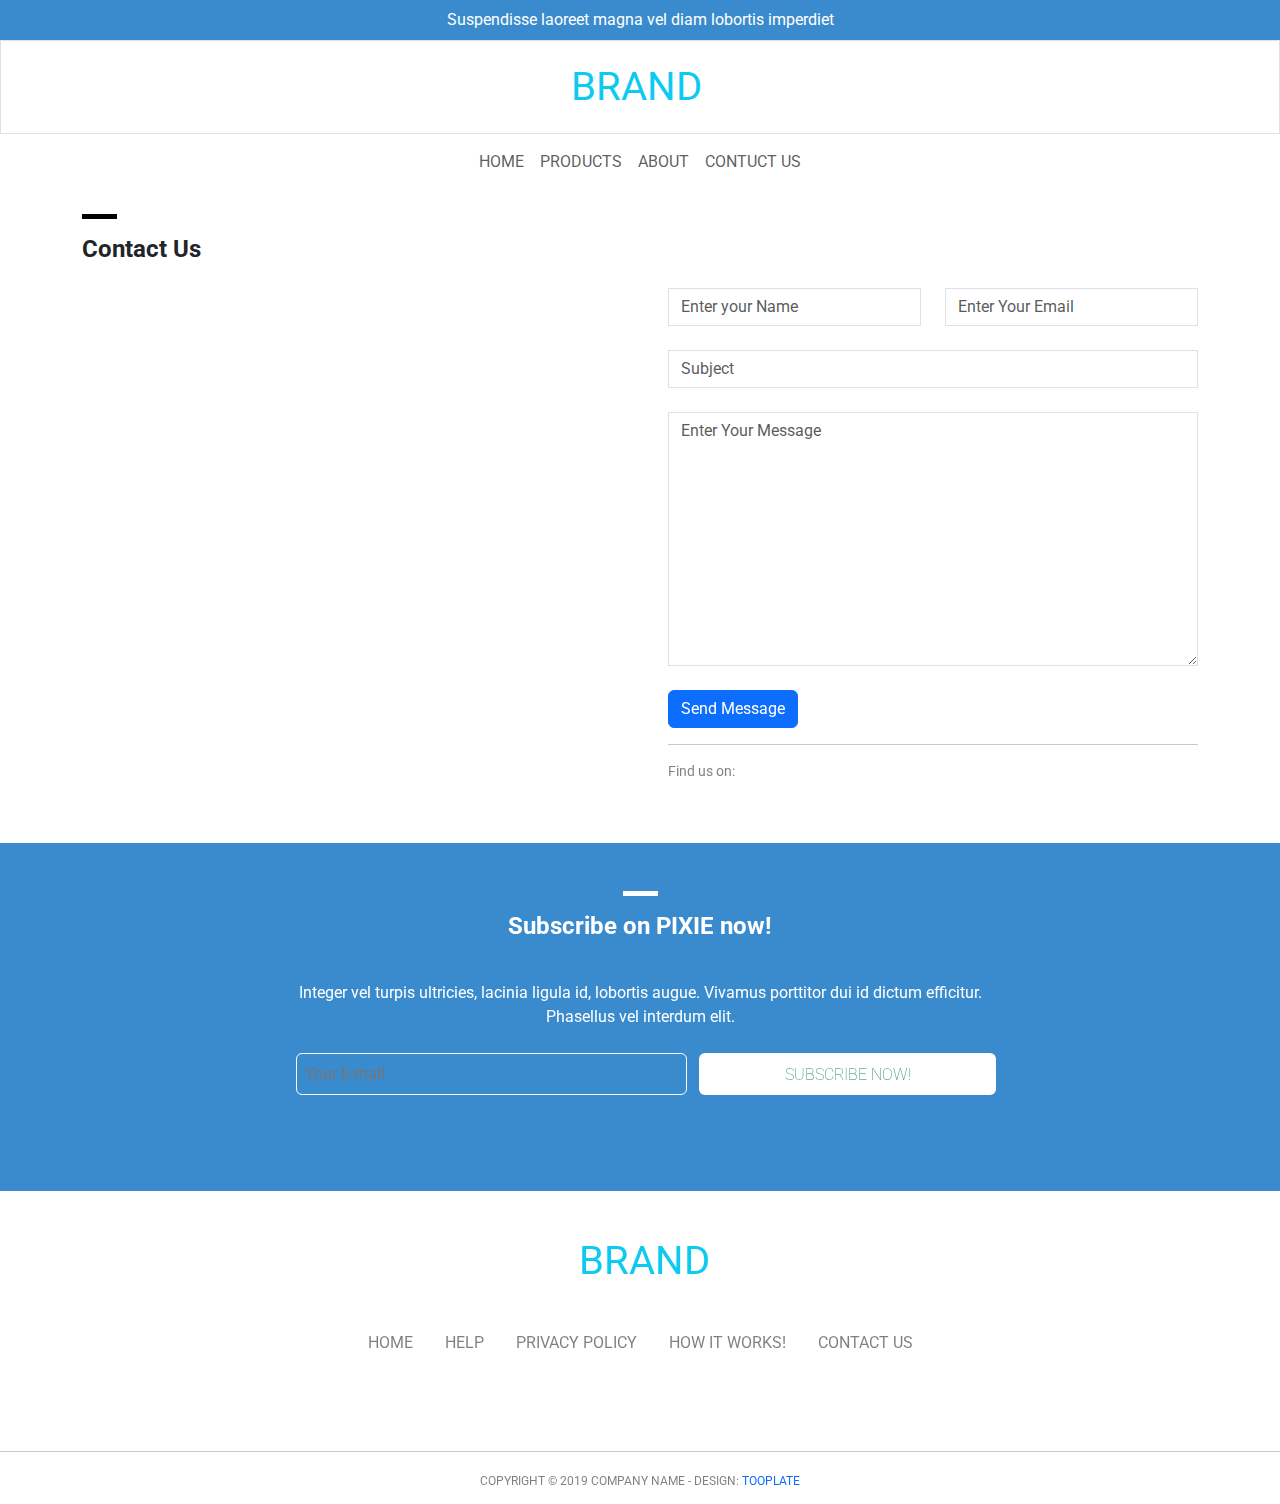
<file: contact.html>
<!DOCTYPE html>
<html>
    <head>
        <meta charset="UTF-8">
        <meta http-equiv="X-UA-Compatible" content="IE=edge">
        <meta name="viewport" content="width=device-width, initial-scale=1.0">
        <title>shoping style</title>
        <link href="https://cdn.jsdelivr.net/npm/bootstrap@5.2.0-beta1/dist/css/bootstrap.min.css" rel="stylesheet">
        <link rel="stylesheet" href="https://cdnjs.cloudflare.com/ajax/libs/font-awesome/6.1.1/css/all.min.css" integrity="sha512-KfkfwYDsLkIlwQp6LFnl8zNdLGxu9YAA1QvwINks4PhcElQSvqcyVLLD9aMhXd13uQjoXtEKNosOWaZqXgel0g==" crossorigin="anonymous" referrerpolicy="no-referrer" />
        <link href="https://fonts.googleapis.com/css2?family=Blaka&family=Cormorant+Garamond:ital,wght@1,300&family=Lobster&family=Open+Sans:ital,wght@0,300;0,400;0,500;0,600;1,300;1,400;1,500;1,600&family=Pacifico&family=Roboto:wght@100;300;400;700;900&display=swap" rel="stylesheet">
        <link rel="stylesheet" href="./style/style.css">


    </head>
    <body>
        <nav class="navbar navbar-expand-md" style="background-color: #3A8BCD;">
            <div class="container justify-content-center">
                <div class="text-white text-center ">
                    <span>Suspendisse laoreet magna vel diam lobortis imperdiet</span>
                </div>
            </div>
        </nav>
        <nav class="navbar navbar-expand-md border " style="box-shadow: 0 0 2px 4 px;" >
            <div class="container d-flex justify-content-md-center border-bottom-dark" >
                <a href="#index" class="navbar-brand fs-1 text-uppercase text-info p-2"><i class="fa-solid fa-cubes me-2 text-success"></i>brand</a>
                <button class="navbar-toggler" type="button" data-bs-target="#main-menu" data-bs-toggle="collapse">
                    <span class="data-bs-toggler"><i class="fa-solid fa-bars"></i></span>
                </button>
            </div>
        </nav>
        
        <nav class="navbar navbar-expand-md ">
            <div class="container ">
                <div class="collapse navbar-collapse d-md-flex align-items-md-center justify-content-center" id="main-menu">
                    <ul class="navbar-nav">
                        <li class="nav-item text-uppercase"><a href="/index.html" class="nav-link">home</a></li>
                        <li class="nav-item text-uppercase"><a href="/products.html" class="nav-link">products</a></li>
                        <li class="nav-item text-uppercase"><a href="/about.html" class="nav-link">about</a></li>
                        <li class="nav-item text-uppercase"><a href="./contact.html" class="nav-link">contuct us</a></li>
                    </ul>
                </div>
            </div>
        </nav>

        <!-- navbar end -->

        
        <!-- contact page start -->

        <section class="py-4">
            <div class="container">
                <div class="row">
                    <div class="col-md-12 mb-3">
                        <div class="line-dec bg-black"></div>
                    </div>
                    <div class="col-md-12 mb-3">
                        <h4 class="text-capitalize fw-bold">contact us</h4>
                    </div>
                </div>
                <div class="row">
                    <div class="col-md-6 mb-4">
                        <div>
                            <iframe src="https://www.google.com/maps/embed?pb=!1m18!1m12!1m3!1d233667.82238766723!2d90.27923577766151!3d23.78088745886602!2m3!1f0!2f0!3f0!3m2!1i1024!2i768!4f13.1!3m3!1m2!1s0x0%3A0x41b23446e3df703!2sRajanigandha%20Tower!5e0!3m2!1sen!2sbd!4v1658547227051!5m2!1sen!2sbd" width="600" height="500" style="border:0;" allowfullscreen="" loading="lazy" referrerpolicy="no-referrer-when-downgrade" class="w-100"></iframe>
                        </div>
                    </div>
                    <div class="col-md-6">
                        <form action="" class="ms-md-3">
                            <div class="row g-4">
                                <div class="col-md-6">
                                    <input type="text" class="form-control rounded-0" placeholder="Enter your Name" >
                                </div>
                                <div class="col-md-6">
                                    <input type="email" class="form-control rounded-0" placeholder="Enter Your Email">
                                </div>
                                <div class="col-md-12">
                                    <input type="text" class="form-control rounded-0 " placeholder="Subject">
                                </div>
                                <div class="col-md-12">
                                    <textarea name="" placeholder="Enter Your Message" id="" rows="10" class="form-control rounded-0 "></textarea>
                                </div>
                                <div class=>
                                    <button class="btn btn-primary ">Send Message</button>
                                </div>
                            </div>
                            
                            
                            <hr>
                            <div class="d-flex align-items-center">
                                <span class="text-black-50 me-1" style="font-size: 14px;">Find us on: </span>
                                <a href="" class="fs-5 text-black-50 mx-1"><i class="fa-brands fa-facebook"></i></a>
                                <a href="" class="fs-5 text-black-50 mx-1"><i class="fa-brands fa-twitter"></i></a>
                                <a href="" class="fs-5 text-black-50 mx-1"><i class="fa-brands fa-linkedin-in"></i></a>
                               
                            </div>
                        </form>
                    </div>
                </div>
            </div>
        </section>

        <!-- contact page end -->
       
        <!-- form section start -->

        <section>
            <div class="container-fluid " style="background-color: #3A8BCD;">
                <div class="container p-5 text-center">
                    <div class="row">
                        <div class="col-md-12">
                            <div class="line-dec m-auto">
                            </div>
                            <h1 class="text-white fs-4 fw-bold my-3">Subscribe on PIXIE now!</h1>
                        </div>
                        <div class="col-md-8 offset-md-2 my-4">
                            <p class="text-white fs-6 ">Integer vel turpis ultricies, lacinia ligula id, lobortis augue. Vivamus porttitor dui id dictum efficitur. Phasellus vel interdum elit.
                            </p>
                            <form action="" class="">
                                <div class="row my-4">
                                    <div class="col-md-7">
                                        <input type="email" class=" w-100 p-2 rounded-2" style="background-color:#3A8BCD ; outline:none; border:1px solid white;" placeholder="Your E-mail">
                                    </div>
                                    <div class="col-md-5 bg-white rounded-2 pt-1">
                                        <button class="btn border-0 text-success text-uppercase fw-lighter fs-6" type="submit">subscribe now!</button>
                                    </div>
                                </div>
                            </form>
                        </div>
                        
                    </div>
                </div>
            </div>
        </section>

        <!-- form section end -->

        <!-- footer section start -->

        <footer class="text-center">
            <div class="container">
                <div class="row my-3">
                    <div class="col-md-12 d-flex justify-content-center my-3">
                        <a href="#index" class="navbar-brand fs-1 text-uppercase text-info p-2"><i class="fa-solid fa-cubes me-2 text-success"></i>brand</a>
                    </div>
                    <div class="col-md-12">
                        <div class="text-align-center">
                            <ul class="list-unstyled d-md-flex justify-content-md-center">
                                <li class="m-3" ><a href="/index.html" class="nav-link text-black-50 text-uppercase">home</a></li>
                                <li class="m-3" ><a href="" class="nav-link text-black-50 text-uppercase">help</a></li>
                                <li class="m-3" ><a href="" class="nav-link text-black-50 text-uppercase">privacy policy</a></li>
                                <li class="m-3" ><a href="" class="nav-link text-black-50 text-uppercase">how it works!</a></li>
                                <li class="m-3" ><a href="./contact.html" class="nav-link text-black-50 text-uppercase">contact us</a></li>
                            </ul>  
                        </div>  
                    </div>
                    <div>
                        <ul class="list-unstyled d-md-flex justify-content-md-center ">
                            <li class="m-3"><a href="" class="nav-link fs-3 text-black-50"><i class="fa-brands fa-facebook"></i></a></li>
                            <li class="m-3"><a href="" class="nav-link fs-3 text-black-50"><i class="fa-brands fa-twitter"></i></a></li>  
                            <li class="m-3"><a href="" class="nav-link fs-3 text-black-50"><i class="fa-brands fa-linkedin-in"></i></a></li>   
                            <li class="m-3"><a href="" class="nav-link fs-3 text-black-50"><i class="fa fa-rss"></i></a></li>                      
                        </ul>
                    </div>
                </div>
            </div>
            <hr>
            <div class="container">
                <span class="p-3 text-black-50" style="font-size: 12px;">COPYRIGHT © 2019 COMPANY NAME - DESIGN: <a href="" class="text-decoration-none ">TOOPLATE</a></span>
            </div>
        </footer>

        <!-- footer section end -->

        <!-- js file -->
        <script src="https://cdn.jsdelivr.net/npm/bootstrap@5.2.0-beta1/dist/js/bootstrap.bundle.min.js"></script>
    </body>
</html>
</file>
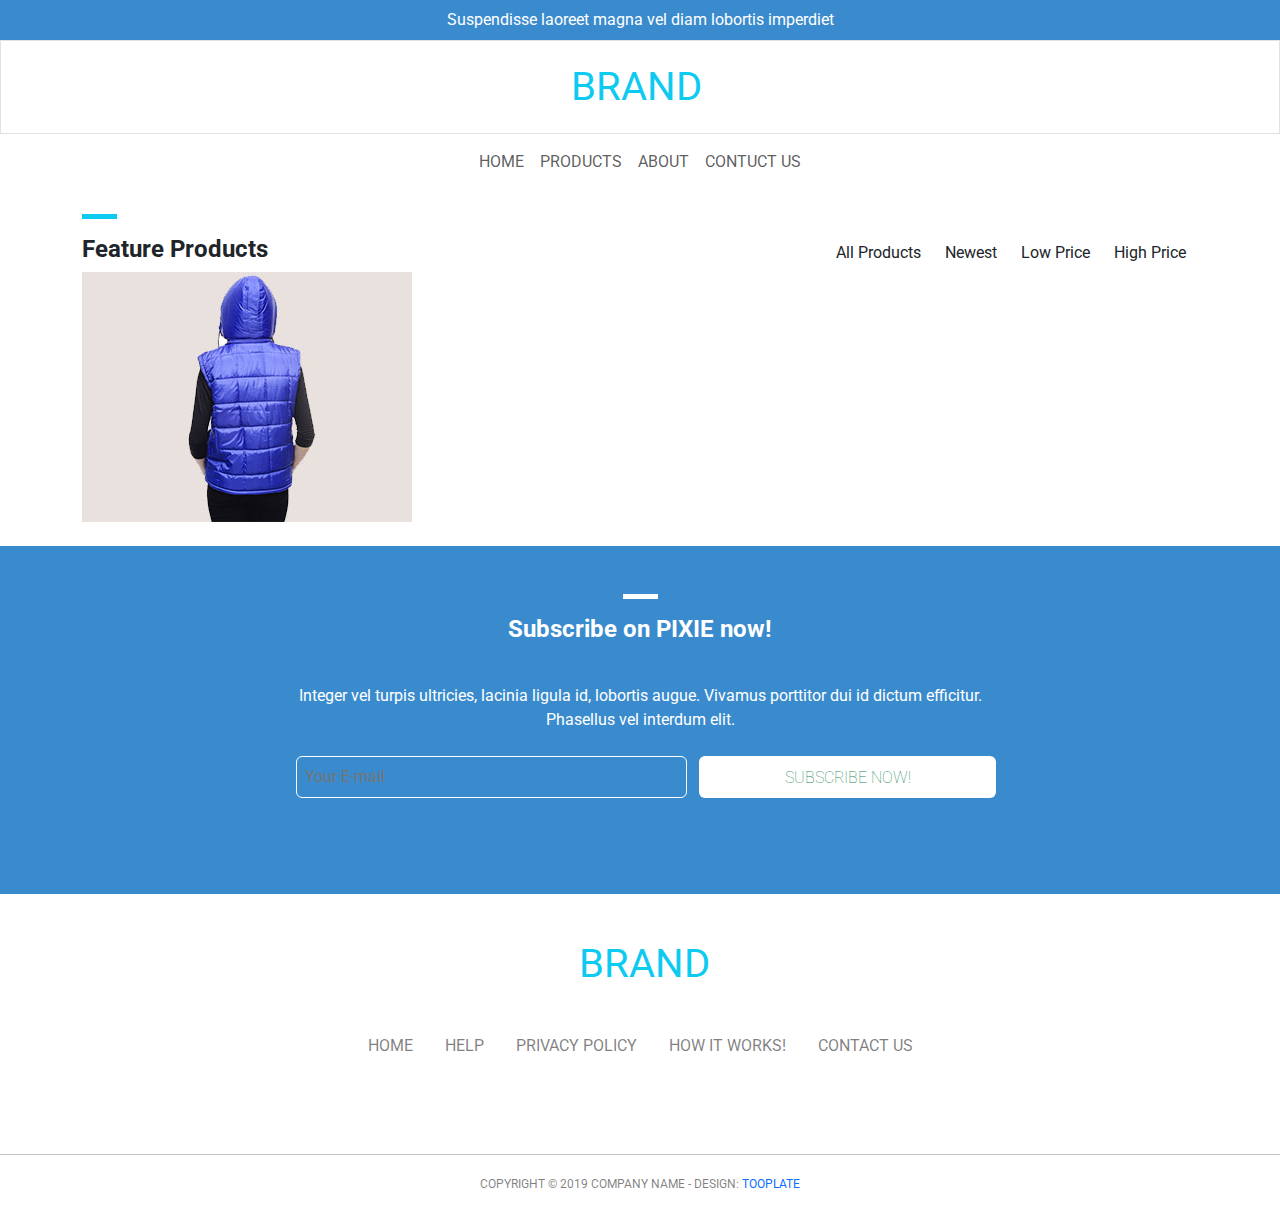
<file: products.html>
<!DOCTYPE html>
<html>
    <head>
        <meta charset="UTF-8">
        <meta http-equiv="X-UA-Compatible" content="IE=edge">
        <meta name="viewport" content="width=device-width, initial-scale=1.0">
        <title>shoping style</title>
        <link href="https://cdn.jsdelivr.net/npm/bootstrap@5.2.0-beta1/dist/css/bootstrap.min.css" rel="stylesheet">
        <link rel="stylesheet" href="https://cdnjs.cloudflare.com/ajax/libs/font-awesome/6.1.1/css/all.min.css" integrity="sha512-KfkfwYDsLkIlwQp6LFnl8zNdLGxu9YAA1QvwINks4PhcElQSvqcyVLLD9aMhXd13uQjoXtEKNosOWaZqXgel0g==" crossorigin="anonymous" referrerpolicy="no-referrer" />
        <link href="https://fonts.googleapis.com/css2?family=Blaka&family=Cormorant+Garamond:ital,wght@1,300&family=Lobster&family=Open+Sans:ital,wght@0,300;0,400;0,500;0,600;1,300;1,400;1,500;1,600&family=Pacifico&family=Roboto:wght@100;300;400;700;900&display=swap" rel="stylesheet">
        <link rel="stylesheet" href="./style/style.css">


    </head>
    <body>
        <nav class="navbar navbar-expand-md" style="background-color: #3A8BCD;">
            <div class="container justify-content-center">
                <div class="text-white text-center ">
                    <span>Suspendisse laoreet magna vel diam lobortis imperdiet</span>
                </div>
            </div>
        </nav>
        <nav class="navbar navbar-expand-md border " style="box-shadow: 0 0 2px 4 px;" >
            <div class="container d-flex justify-content-md-center border-bottom-dark" >
                <a href="#index" class="navbar-brand fs-1 text-uppercase text-info p-2"><i class="fa-solid fa-cubes me-2 text-success"></i>brand</a>
                <button class="navbar-toggler" type="button" data-bs-target="#main-menu" data-bs-toggle="collapse">
                    <span class="data-bs-toggler"><i class="fa-solid fa-bars"></i></span>
                </button>
            </div>
        </nav>
        
        <nav class="navbar navbar-expand-md ">
            <div class="container ">
                <div class="collapse navbar-collapse d-md-flex align-items-md-center justify-content-center" id="main-menu">
                    <ul class="navbar-nav">
                        <li class="nav-item text-uppercase"><a href="/index.html" class="nav-link">home</a></li>
                        <li class="nav-item text-uppercase"><a href="/products.html" class="nav-link">products</a></li>
                        <li class="nav-item text-uppercase"><a href="/about.html" class="nav-link">about</a></li>
                        <li class="nav-item text-uppercase"><a href="/contact.html" class="nav-link">contuct us</a></li>
                    </ul>
                </div>
            </div>
        </nav>

        <!-- navbar end -->

        
        <!-- product section start -->

        <section class="my-4">
            <div class="container">
                <div class="row g-2">
                    <div class="col-md-12 my-2">
                        <div class="line-dec bg-info"></div>
                    </div>
                    <div class="col-md-4 ">
                        <h4 class="text-capitalize fw-bold">Feature products</h4>
                    </div>
                    <div class="col-md-8 d-md-flex justify-content-md-end ">
                        <button class="btn border-0">All Products</button>
                        <button class="btn border-0">Newest</button>
                        <button class="btn border-0">Low Price</button>
                        <button class="btn border-0">High Price</button>
                    </div>
                </div>
                <div class="row g-2">
                    <div class="col-md-3">
                        <img src="./images/product-03.jpg" alt="">
                    </div>
                </div>
            </div>
        </section>

        <!-- product section end -->
       
        <!-- form section start -->

        <section>
            <div class="container-fluid " style="background-color: #3A8BCD;">
                <div class="container p-5 text-center">
                    <div class="row">
                        <div class="col-md-12">
                            <div class="line-dec m-auto">
                            </div>
                            <h1 class="text-white fs-4 fw-bold my-3">Subscribe on PIXIE now!</h1>
                        </div>
                        <div class="col-md-8 offset-md-2 my-4">
                            <p class="text-white fs-6 ">Integer vel turpis ultricies, lacinia ligula id, lobortis augue. Vivamus porttitor dui id dictum efficitur. Phasellus vel interdum elit.
                            </p>
                            <form action="" class="">
                                <div class="row my-4">
                                    <div class="col-md-7">
                                        <input type="email" class=" w-100 p-2 rounded-2" style="background-color:#3A8BCD ; outline:none; border:1px solid white;" placeholder="Your E-mail">
                                    </div>
                                    <div class="col-md-5 bg-white rounded-2 pt-1">
                                        <button class="btn border-0 text-success text-uppercase fw-lighter fs-6" type="submit">subscribe now!</button>
                                    </div>
                                </div>
                            </form>
                        </div>
                        
                    </div>
                </div>
            </div>
        </section>

        <!-- form section end -->

        <!-- footer section start -->

        <footer class="text-center">
            <div class="container">
                <div class="row my-3">
                    <div class="col-md-12 d-flex justify-content-center my-3">
                        <a href="#index" class="navbar-brand fs-1 text-uppercase text-info p-2"><i class="fa-solid fa-cubes me-2 text-success"></i>brand</a>
                    </div>
                    <div class="col-md-12">
                        <div class="text-align-center">
                            <ul class="list-unstyled d-md-flex justify-content-md-center">
                                <li class="m-3" ><a href="/index.html" class="nav-link text-black-50 text-uppercase">home</a></li>
                                <li class="m-3" ><a href="" class="nav-link text-black-50 text-uppercase">help</a></li>
                                <li class="m-3" ><a href="" class="nav-link text-black-50 text-uppercase">privacy policy</a></li>
                                <li class="m-3" ><a href="" class="nav-link text-black-50 text-uppercase">how it works!</a></li>
                                <li class="m-3" ><a href="/contact.html" class="nav-link text-black-50 text-uppercase">contact us</a></li>
                            </ul>  
                        </div>  
                    </div>
                    <div>
                        <ul class="list-unstyled d-md-flex justify-content-md-center ">
                            <li class="m-3"><a href="" class="nav-link fs-3 text-black-50"><i class="fa-brands fa-facebook"></i></a></li>
                            <li class="m-3"><a href="" class="nav-link fs-3 text-black-50"><i class="fa-brands fa-twitter"></i></a></li>  
                            <li class="m-3"><a href="" class="nav-link fs-3 text-black-50"><i class="fa-brands fa-linkedin-in"></i></a></li>   
                            <li class="m-3"><a href="" class="nav-link fs-3 text-black-50"><i class="fa fa-rss"></i></a></li>                      
                        </ul>
                    </div>
                </div>
            </div>
            <hr>
            <div class="container">
                <span class="p-3 text-black-50" style="font-size: 12px;">COPYRIGHT © 2019 COMPANY NAME - DESIGN: <a href="" class="text-decoration-none ">TOOPLATE</a></span>
            </div>
        </footer>

        <!-- footer section end -->

        <!-- js file -->
        <script src="https://cdn.jsdelivr.net/npm/bootstrap@5.2.0-beta1/dist/js/bootstrap.bundle.min.js"></script>
    </body>
</html>
</file>
<file: style/style.css>
body,
html {
    font-family: 'Roboto', sans-serif;
}

.banneer{
    background-image: url(/image/banner.jpg);
    width: 100%;
    min-height: 500px;
    display: flex;
    align-items: center;
}

.line-dec{
    width: 35px;
    height: 5px;
    background-color: white;
    
}

.right{
    margin-left: auto;
}
</file>
